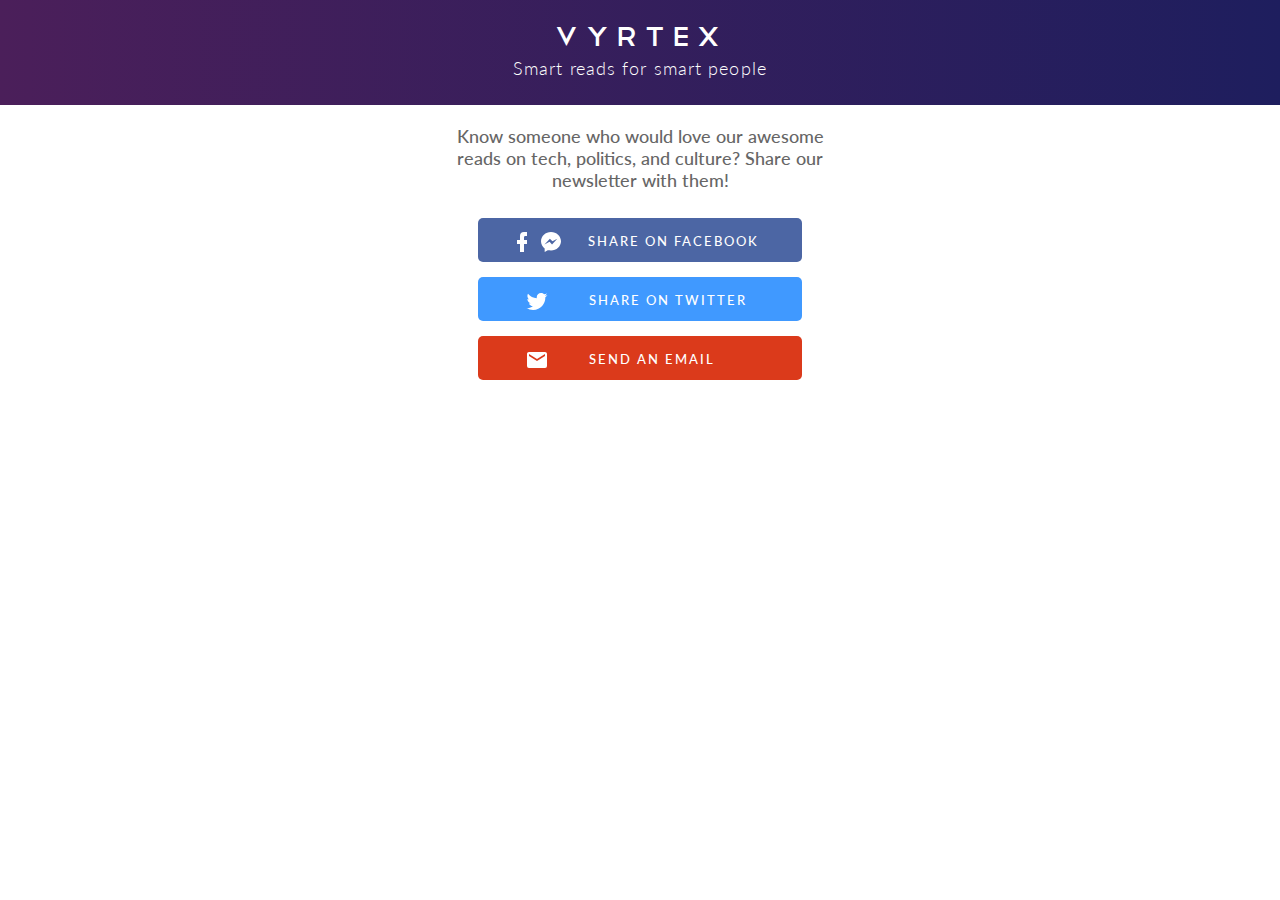
<file: share.html>
<!DOCTYPE html>

<head>
  <meta charset="utf-8">
  <meta name="viewport" content="width=device-width, initial-scale=1.0">
  <meta property="fb:app_id" content="1022971161053055" />
  <meta property="og:type"   content="website" />
  <meta property="og:url" content="http://newsletter.vyrtex.com/share" />
  <meta name="og:title" property="og:title" content="Share the Vyrtex daily email!" />
  <script src="https://ajax.googleapis.com/ajax/libs/jquery/1.12.0/jquery.min.js"></script>
  <link href="css/style.css" rel="stylesheet">
</head>

<body id="share-page">

<script>
$(document).ready(function() {
  var isAndroid = /(android)/i.test(navigator.userAgent);
  var isIphone = /(iPhone)/i.test(navigator.userAgent);
  if (isAndroid) {
    $(".sms-container").append("<a target=\'_blank\' href=\'sms:?body=I think you would like this newsletter that sends daily thought-provoking reads on tech, politics, and culture - http://www.vyrtex.com\'><div class=\'sms-button\'><div class=\"icons-containerB\"><svg style=\"width:24px;height:24px\" viewBox=\"0 0 24 24\"><path fill=\"#FFFFFF\" d=\"M20,2H4A2,2 0 0,0 2,4V22L6,18H20A2,2 0 0,0 22,16V4A2,2 0 0,0 20,2M6,9H18V11H6M14,14H6V12H14M18,8H6V6H18\" /></svg></div><div class=\"share-button-text-B\">Send a Text</div></div></a>");
  }
  if (isIphone) {
    $(".sms-container").append("<a target=\'_blank\' href=\'sms:&body=I think you would like this newsletter that sends daily thought-provoking reads on tech, politics, and culture - http://www.vyrtex.com\'><div class=\'sms-button\'><div class=\"icons-containerB\"><svg style=\"width:24px;height:24px\" viewBox=\"0 0 24 24\"><path fill=\"#FFFFFF\" d=\"M20,2H4A2,2 0 0,0 2,4V22L6,18H20A2,2 0 0,0 22,16V4A2,2 0 0,0 20,2M6,9H18V11H6M14,14H6V12H14M18,8H6V6H18\" /></svg></div><div class=\"share-button-text-B\">Send a Text</div></div></a>");
  }
});

</script>


<!--<div class="fb-share-button" data-href="http://newsletter.vyrtex.com/" data-layout="button"></div>-->
<div class="share-header">
  <div class="logo" style="margin-bottom:10px;">VYRTEX</div>
  Smart reads for smart people
</div>

<div class="share-text">Know someone who would love our awesome reads on tech, politics, and culture? Share our newsletter with them!</div><br>

<div class="fb-container">
<a target="_blank" href="javascript:window.open('https://www.facebook.com/sharer/sharer.php?app_id=1022971161053055&sdk=joey&u=http%3A%2F%2Fwww.vyrtex.com%2F&display=popup&ref=plugin&src=share_button','title','width=500,height=300')">
  <div class="fb-button">
    <div class="icons-containerA">
      <svg style="width:24px;height:24px" viewBox="0 0 24 24">
        <path fill="#FFFFFF" d="M17,2V2H17V6H15C14.31,6 14,6.81 14,7.5V10H14L17,10V14H14V22H10V14H7V10H10V6A4,4 0 0,1 14,2H17Z" />
      </svg>
      <svg style="width:24px;height:24px" viewBox="0 0 24 24">
        <path fill="#FFFFFF" d="M12,2C6.5,2 2,6.14 2,11.25C2,14.13 3.42,16.7 5.65,18.4L5.71,22L9.16,20.12L9.13,20.11C10.04,20.36 11,20.5 12,20.5C17.5,20.5 22,16.36 22,11.25C22,6.14 17.5,2 12,2M13.03,14.41L10.54,11.78L5.5,14.41L10.88,8.78L13.46,11.25L18.31,8.78L13.03,14.41Z" />
      </svg>
    </div>
    <div class="share-button-text">Share on Facebook</div>
  </div>
</a>
</div>

<div class="twitter-container">
<a target="_blank" href="https://twitter.com/intent/tweet?status=Check%20out%20the%20best%20newsletter%20for%20thoughtful%20reads%20on%20tech,%20politics%20and%20culture%20%40teamvyrtex%20http%3A//www.vyrtex.com/">
  <div class="twitter-button">
    <div class="icons-containerB">
      <svg style="width:24px;height:24px" viewBox="0 0 24 24">
        <path fill="#FFFFFF" d="M22.46,6C21.69,6.35 20.86,6.58 20,6.69C20.88,6.16 21.56,5.32 21.88,4.31C21.05,4.81 20.13,5.16 19.16,5.36C18.37,4.5 17.26,4 16,4C13.65,4 11.73,5.92 11.73,8.29C11.73,8.63 11.77,8.96 11.84,9.27C8.28,9.09 5.11,7.38 3,4.79C2.63,5.42 2.42,6.16 2.42,6.94C2.42,8.43 3.17,9.75 4.33,10.5C3.62,10.5 2.96,10.3 2.38,10C2.38,10 2.38,10 2.38,10.03C2.38,12.11 3.86,13.85 5.82,14.24C5.46,14.34 5.08,14.39 4.69,14.39C4.42,14.39 4.15,14.36 3.89,14.31C4.43,16 6,17.26 7.89,17.29C6.43,18.45 4.58,19.13 2.56,19.13C2.22,19.13 1.88,19.11 1.54,19.07C3.44,20.29 5.7,21 8.12,21C16,21 20.33,14.46 20.33,8.79C20.33,8.6 20.33,8.42 20.32,8.23C21.16,7.63 21.88,6.87 22.46,6Z" />
      </svg>
    </div>
    <div class="share-button-text">Share on Twitter</div>
  </div>
</a>
</div>

<div class="email-container">
<a target="_blank" href="mailto:?subject=Awesome newsletter you should susbcribe to&body=Hey, I get this awesome newsletter called Vyrtex that sends daily thought-provoking reads on tech, politcs, and culture. I think you'd like it a lot, check it out - http://www.vyrtex.com/">
  <div class="email-button">
    <div class="icons-containerB">
      <svg style="width:24px;height:24px" viewBox="0 0 24 24">
        <path fill="#FFFFFF" d="M20,8L12,13L4,8V6L12,11L20,6M20,4H4C2.89,4 2,4.89 2,6V18A2,2 0 0,0 4,20H20A2,2 0 0,0 22,18V6C22,4.89 21.1,4 20,4Z" />
      </svg>
    </div>
    <div class="share-button-text">Send an Email</div>
  </div>
</a>
</div>

<div class="sms-container">
</div>








</body>
</file>
<file: css/style.css>
/* ==== Google font ==== */
@import url('https://fonts.googleapis.com/css?family=Lato:100,300,400,700,900,100italic,300italic,400italic,700italic,900italic|Montserrat:700|Merriweather:400italic');
@import url('https://fonts.googleapis.com/css?family=Open+Sans+Condensed:300,300italic,700');
@import url('https://fonts.googleapis.com/css?family=Open+Sans:400,300,600,700,800,400italic,300italic,600italic,700italic,800italic');
@import url('http://fonts.googleapis.com/css?family=Spinnaker');


@font-face {
    font-family: Telegrafico;
    src: url('../fonts/telegrafico.ttf'), format('truetype');
}

body {
    width: 100%;
    height: 100%;
    font-family: 'Lato',sans-serif;
    /*font-family: 'Georgia',serif;*/
	  font-weight: 300;
    color: #666;
    background-color: #fff;
    font-size: 18px;
}

html {
    width: 100%;
    height: 100%;
}

.logo {
  font-family: Telegrafico, Spinnaker, Montserrat, sans-serif;
  color: white;
  font-size: 2em;
  letter-spacing: 6px;
  margin-top: 10px;
}


h1 {
  margin: 0 0 10px;
    /*text-transform: uppercase;
    font-family: Montserrat,sans-serif;
    font-weight: 700;*/
    font-family: 'Open Sans',sans-serif;
    letter-spacing: 1px;
    font-weight: 300;
    font-size: 2.8em;

}


h2,
h3,
h4,
h5,
h6 {
    margin: 0 0 10px;
    /*text-transform: uppercase;
    font-family: Montserrat,sans-serif;
    font-weight: 700;*/
    font-family: 'Open Sans',sans-serif;
    letter-spacing: 1px;
    font-weight: 300;
}

h3, h4, h5 {
  font-weight: 400;
}

h4 {
  margin: 0 0 5px;
}

p {
    margin: 0 0 20px;
    font-size: 16px;
    line-height: 1.6em;
}

p.lead {
	font-weight: 600;
}

a {
    color: #28c3ab;
    -webkit-transition: all .2s ease-in-out;
    -moz-transition: all .2s ease-in-out;
    transition: all .2s ease-in-out;
}

a:hover,
a:focus {
    text-decoration: none;
    color: #176e61;
}

.light {
    font-weight: 400;
}

.navbar {
    margin-bottom: 0;

}

.navbar-brand {
    font-weight: 700;
}
.navbar-brand {
  height: 40px;
  padding: 5px 15px;
  font-size: 18px;
  line-height: 1em;
}

.navbar-brand h1{
	color: #fff;
  font-size: 20px;
  line-height: 40px;
}

.navbar-brand:focus {
    outline: 0;
}

.nav.navbar-nav {
    background-color: rgba(255,255,255,.4);
}

.navbar-custom.top-nav-collapse .nav.navbar-nav {
    background-color: rgba(0,0,0,0);
}


.navbar-custom ul.nav li a {
	font-size: 12px;
	letter-spacing: 1px;
    color: #444;
	text-transform: uppercase;
	font-weight: 700;
}

.navbar-custom.top-nav-collapse ul.nav li a {
	    -webkit-transition: all .2s ease-in-out;
    -moz-transition: all .2s ease-in-out;
    transition: all .2s ease-in-out;
	color: #fff;
}

.navbar-custom ul.nav ul.dropdown-menu {
	  border-radius: 0;
}

.navbar-custom ul.nav ul.dropdown-menu li {
	border-bottom: 1px solid #f5f5f5;

}

.navbar-custom ul.nav ul.dropdown-menu li:last-child{
	border-bottom: none;
}

.navbar-custom ul.nav ul.dropdown-menu li a {
	padding: 10px 20px;
}

.navbar-custom ul.nav ul.dropdown-menu li a:hover {
	background: #fefefe;
}

.navbar-custom.top-nav-collapse ul.nav ul.dropdown-menu li a {
	color: #666;
}

.navbar-custom .nav li a {
    -webkit-transition: background .3s ease-in-out;
    -moz-transition: background .3s ease-in-out;
    transition: background .3s ease-in-out;
}

.navbar-custom .nav li a:hover,
.navbar-custom .nav li a:focus,
.navbar-custom .nav li.active {
    outline: 0;
    background-color: rgba(255,255,255,.2);
}
.navbar-custom .nav li a:hover,
.navbar-custom .nav li a:focus,
.navbar-custom .nav li.active {
    outline: 0;
    background-color: rgba(255,255,255,.2);
}

.navbar-toggle {
    padding: 4px 6px;
    font-size: 14px;
    color: #fff;
}

.navbar-toggle:focus,
.navbar-toggle:active {
    outline: 0;
}


/* loader */
#preloader {
    background: #ffffff;
    bottom: 0;
    height: 100%;
    left: 0;
    position: fixed;
    right: 0;
    top: 0;
    width: 100%;
    z-index: 999;
}


#loaderInner {
    background:#ffffff url(../img/spinner.gif) center center no-repeat;
    height: 60px;
    left: 50%;
    margin: -50px 0 0 -50px;
    position: absolute;
    top: 50%;
    width: 60px;
}

@keyframes boxSpin{
  0%{
    transform: translate(-10px, 0px);
  }
  25%{
    transform: translate(10px, 10px);
  }
  50%{
    transform: translate(10px, -10px);
  }
  75%{
    transform: translate(-10px, -10px);
  }
  100%{
    transform: translate(-10px, 10px);
  }
}


@keyframes shadowSpin{
  0%{
    box-shadow: 10px -10px #39CCCC, -10px 10px #FFDC00;
  }
  25%{
    box-shadow: 10px 10px #39CCCC, -10px -10px #FFDC00;
  }
  50%{
    box-shadow: -10px 10px #39CCCC, 10px -10px #FFDC00;
  }
  75%{
    box-shadow: -10px -10px #39CCCC, 10px 10px #FFDC00;
  }
  100%{
    box-shadow: 10px -10px #39CCCC, -10px 10px #FFDC00;
  }
}

#load {
	z-index: 9999;
  background-color: #FF4136;
  opacity: 0.75;
  width: 10px;
  height: 10px;
  position: absolute;
  top: 50%;
  margin: -5px auto 0 auto;
  left: 0;
  right: 0;
  border-radius: 0px;
  border: 5px solid #FF4136;
  box-shadow: 10px 0px #39CCCC, 10px 0px #01FF70;
  animation: shadowSpin 1s ease-in-out infinite;
}

/* misc */
hr {
  margin-top: 10px;
}

/* margins */
.marginbot-0{margin-bottom:0 !important;}
.marginbot-10{margin-bottom:10px !important;}
.marginbot-20{margin-bottom:20px !important;}
.marginbot-30{margin-bottom:30px !important;}
.marginbot-40{margin-bottom:40px !important;}
.marginbot-50{margin-bottom:50px !important;}

/* ===========================
--- General sections
============================ */

.home-section {
    padding-top: 80px;
    padding-bottom: 80px;
	display:block;
    position:relative;
    z-index:120;
}

.first-home-section {
  width: 100%;
    padding-top: 110px;
    padding-bottom: 50px;
  display:block;
    position:relative;
    z-index:120;

    background: #4b1f5a; /* For browsers that do not support gradients */
      background: -webkit-linear-gradient(left, #4b1f5a , #1e1e5e); /* For Safari 5.1 to 6.0 */
      background: -o-linear-gradient(right, #4b1f5a , #1e1e5e); /* For Opera 11.1 to 12.0 */
      background: -moz-linear-gradient(right, #4b1f5a , #1e1e5e); /* For Firefox 3.6 to 15 */
      background: linear-gradient(to right, #4b1f5a , #1e1e5e); /* Standard syntax */
}

.first-home-section h1 {
  color: white;
}

.first-home-section h3 {
  font-weight: lighter;
  color: white;
}


.section-heading h2 {
	font-size: 40px;
}
.section-heading i {
	margin-bottom: 20px;
}


/* --- section bg var --- */

.bg-white {
	background: #fff;
}

.bg-gray {
	background: #f8f8f8;
}


.bg-dark {
	background: #575757;
}

/* --- section color var --- */

.text-light {
	color: #fff;
}

.text-mediumlight {
  color: #aaa;
}

.purple {
  color: #4b1f5a;
}

.pink {
  color: #E91E63;
  font-weight: 350;
}

.blue {
  color: #03A9F4;
  font-weight: 350;
}

.green {
  color: #4CAF50;
  font-weight: 350;
}


.yellow {
  color: #FFC107;
  font-weight: 350;
}



/* ===========================
--- Intro
============================ */

.theemailform {
  border: none;
  display: inline-block;
  width: 100%;
  height: 50px;
  padding-left: 20px;
}

.thesubmitbutton {
  display:inline-block;
  width: 100%;
  height: 50px;
  border: none;
  position:relative;
  left: -3px;
  margin-top: 10px;
  background-color: #12dae7;
  color: white;
  font-weight: bold;
  letter-spacing: 2px;
  text-transform: uppercase;
}

.submit-container {
  width:100%;
  max-width:300px;
}

.intro {
	width:100%;
	position:relative;
	background: url("https://dl.dropboxusercontent.com/u/3033962/vyrtex/img/bg9.jpg") no-repeat top center;
}

#intro.intro {
	padding:20% 0 0 0;
}

.intro .slogan {
	text-align: center;

}

.intro .page-scroll {
	text-align: center;
}

.brand-heading {
    font-size: 40px;
}

.intro-text {
    font-size: 18px;
}

.intro .slogan h2 {
	color: #FFF;
	text-shadow: none;
	font-size: 40px;
	line-height: 60px;
	font-weight: 300;
	font-family: OpenSans, sans-serif;
	background-color: rgba(100, 100, 100, 20);
	text-decoration: none;
	text-transform: uppercase;
	border-width: 0px;
	border-color: #000;
	border-style: none;
	/*text-shadow: -1px 0 1px #000;*/
}

.intro .slogan h4 {
	color: #fff;
	text-shadow: -1px 1px 1px #000;
}

.main-text {
  font-size: 50px;
  color: white;
  background-color: rgba(0, 0, 0, 0.5);
  font-weight: 300;
  padding-left: 15px;
  padding-right: 15px;
  padding-top: 5px;
  padding-bottom: 5px;
}

.join-beta {
  text-transform: uppercase;;
  background-color: #4b1f5a;
  color: white;
  padding-left: 50px;
  padding-right: 50px;
  padding-top: 10px;
  padding-bottom: 10px;
  margin-top: 50px;
  font-size: 14px;
  box-shadow: 0 8px 17px 0 rgba(0, 0, 0, 0.2);
  font-weight: 400;
  letter-spacing: 2px;
}

.join-beta:hover {
  color: white;
  text-transform: uppercase;
  background-color: #6f3e80;
}

.signup-box {
  background-color: #efeded;
  padding: 25px;
}

/* ===========================
--- About
============================ */

#dilipandtaylor {
  width: 100%;
}

#team-pic {
  max-height: 400px;
}

#testimonial-container {
  margin-top: 15px;
  margin-bottom: 15px;
  height: 500px;
}

.event-info h4 {
  color: black;
  font-weight: bold;
  letter-spacing: 0.5px;
}

.boxed-grey {
	background: #f9f9f9;
	padding: 20px;
}

.testimonial {
  background: #ffffff;
  padding: 0px;
}

.article-image {
  height: 260px;
  width: 100%;
}

.event-type {
  color: white;
  font-weight: 500;
  font-size: .7em;
  padding-top: 2px;
  padding-bottom: 2px;
  text-transform: uppercase;
  background-color: #d1cfcf;
  letter-spacing: 1px;
}

.publisher{
  font-weight: 400;
  color: #d1cfcf;
  margin-top: 5px;
  margin-bottom: 10px;
}

.tag {
  padding-top: 3px;
  padding-bottom: 3px;
  padding-left: 10px;
  padding-right: 10px;
  margin-right: 20px;
  font-size: .7em;
  text-transform: uppercase;
  color: white;
  font-weight: 500;
}

.tech {
  background-color: #6cc7e5;
}

.business {
  background-color: #03A9F4;
}

.politics {
  background-color: #8f1515;
}

.social-justice {
  background-color: #b6734b;
}

.culture {
  background-color: #9c79d0;
}

.curiosities {
  background-color: #f0bc3e;
}

.politics {
  background-color: #6e0d0d;
}

.personal-essay {
  background-color: #fbb0b0;
}

.sports {
  background-color: #8dcf5d;
}


.affiliate-logos img {
  height: 175px;
  width: 175px;
  margin-bottom: 30px;

}

.event-info {
  padding: 10px;
  font-size: .8em;
  text-align: left;
  min-height: 177px;
}


blockquote p {
  font-size: .8em;
  text-align: left;
}

blockquote footer{
  background: #f9f9f9;
  padding: 0px;
  text-align: left;
}

.team h5 {
	margin-bottom: 10px;
}

.team p.subtitle {
	margin-bottom: 10px;
}

.avatar {
	margin-bottom: 10px;
}

.person-circle {
  width: 150px;
  margin-left: auto;
  margin-right: auto;
}

.team-social {
	margin-left: 0;
	padding-left: 0;

}

.team-social {
	text-align: center;
}

.team-social li{
    display: inline-block;
	margin:0 !important;
	padding:0;
}


.team-social a{
	margin:0;
	padding:0;
    display: block;
	width: 40px;
    height: 40px;
    line-height: 40px;
    text-align: center;
    background: #3bbec0;
	color: #fff;
    -webkit-transition: background .3s ease-in-out;
    transition: background .3s ease-in-out;
}
.team-social a i{
	text-align: center;
	margin:0;
	padding:0;
}
.team-social .social-facebook a{background: #3873ae;}
.team-social .social-twitter a{background: #62c6f8;}
.team-social .social-mail a{background: #d34937;}
.team-social .social-deviantart a{background: #8da356;}
.team-social .social-google a{background: #000;}
.team-social .social-vimeo a{background: #51a6d3;}
.team-social .social-medium a{background: #000;}
.team-social .social-facebook a:hover{background: #4893ce;}
.team-social .social-twitter a:hover{background: #82e6ff;}
.team-social .social-mail a:hover{background: #ea9185;}
.team-social .social-deviantart a:hover{background: #adc376;}
.team-social .social-google a:hover{background: #333;}
.team-social .social-vimeo a:hover{background: #71c6f3;}
.team-social .social-medium a:hover{background: #333;}


/* ===========================
--- Services
============================ */

.service-icon {
	margin-bottom: 20px;
}



/* ===========================
--- Contact
============================ */

form#contact-form .form-group label {
	text-align: left !important;
	display: block;
	text-transform: uppercase;
	letter-spacing: 1px;
	font-size: 12px;
}
form#contact-form input,form#contact-form select,form#contact-form textarea {
	border-radius: 0;
	border: 1px solid #eee;
  -webkit-box-shadow: none;
          box-shadow:  none;
}

form#contact-form input:focus,form#contact-form select:focus,form#contact-form textarea:focus {
  -webkit-box-shadow: 0 1px 2px rgba(0, 0, 0, .05);
          box-shadow: 0 1px 2px rgba(0, 0, 0, .05);
}
.input-group-addon {
  background-color: #fefefe;
  border: 1px solid #eee;
  border-radius: 0;
}

.widget-contact {
	text-align: left;
}


.company-social {
	margin-left: 0;
	padding-left: 0;
	margin-top: 10px;
}

.company-social li{
    display: inline-block;
	 margin:0 !important;
	padding:0;
}



.company-social a{
	margin-left: 15 px;
  margin-right: 15px;
	padding-top:15px;
    display: inline-block;
	  width: 60px;
    height: 60px;
    line-height: 40px;
    text-align: center;
    vertical-align: center;
    background: #3bbec0;
	color: #fff;
    -webkit-transition: background .3s ease-in-out;
    transition: background .3s ease-in-out;
}
.company-social a i{
	text-align: center;
	margin:0;
	padding:0;
}
.company-social .social-facebook a{background: #3873ae;}
.company-social .social-twitter a{background: #62c6f8;}
.company-social .social-mail a{background: #d34937;}
.company-social .social-deviantart a{background: #8da356;}
.company-social .social-medium a{background: #000; color:white;}
.company-social .social-facebook a:hover{background: #4893ce;}
.company-social .social-twitter a:hover{background: #82e6ff;}
.company-social .social-mail a:hover{background: #e06f60;}
.company-social .social-deviantart a:hover{background: #adc376;}
.company-social .social-medium a:hover{background: #333;}

.col-centered{
    float: none;
    margin: auto;
}

/* ===========================
--- Footer
============================ */

footer {
	text-align: center;
	padding: 50px 0 ;

}

footer p {
	color: #f8f8f8;
  font-size: .8em;
}

.footer-nav-item {
  font-size: .7em;
  text-transform: uppercase;
  font-weight: 700;
  color: white;
  margin-right: 20px;
  display: inline-block;
}

.footer-nav-item a {
  color: white;
}

/* ==========================
Parallax
============================= */

#parallax1{
	background-image: url(../img/parallax/1.jpg);
}

#parallax1:after {
	background-image: url([data-uri]);
	content: "";
	position: absolute;
	bottom: 0;
	left: 0;
	right: 0;
	top: 0;
	opacity: 0.7;
	z-index: -1;
}


#parallax2{
	background-image: url(../img/parallax/2.jpg);

}

#parallax2:after  {
	background-image: url([data-uri]);
	content: "";
	position: absolute;
	bottom: 0;
	left: 0;
	right: 0;
	top: 0;
	opacity: 0.7;
	z-index: -1;
}


/* ===========================
--- Elements
============================ */

.btn {
	border-radius: 0;
    text-transform: uppercase;
    font-family: Montserrat,sans-serif;
    font-weight: 400;
    -webkit-transition: all .3s ease-in-out;
    -moz-transition: all .3s ease-in-out;
    transition: all .3s ease-in-out;
}


.btn-circle {
    width: 70px;
    height: 70px;
    margin-top: 15px;
    padding: 7px 16px;
    border: 2px solid #fff;
    border-radius: 50%;
    font-size: 40px;
    color: #fff;
    background: 0 0;
    -webkit-transition: background .3s ease-in-out;
    -moz-transition: background .3s ease-in-out;
    transition: background .3s ease-in-out;
}

.btn-circle.btn-dark {
    border: 2px solid #666;
    color: #666;
}


.btn-circle:hover,
.btn-circle:focus {
    outline: 0;
    color: #fff;
    background: rgba(255,255,255,.1);
}

.btn-circle.btn-dark :hover,
.btn-circle.btn-dark :focus {
    outline: 0;
    color: #999;
    background: #fff;
}

.btn-circle.btn-dark :hover i,
.btn-circle.btn-dark :focus i{
    color: #999;
}

.page-scroll .btn-circle i.animated {
    -webkit-transition-property: -webkit-transform;
    -webkit-transition-duration: 1s;
    -moz-transition-property: -moz-transform;
    -moz-transition-duration: 1s;
}

.page-scroll .btn-circle:hover i.animated {
    -webkit-animation-name: pulse;
    -moz-animation-name: pulse;
    -webkit-animation-duration: 1.5s;
    -moz-animation-duration: 1.5s;
    -webkit-animation-iteration-count: infinite;
    -moz-animation-iteration-count: infinite;
    -webkit-animation-timing-function: linear;
    -moz-animation-timing-function: linear;
}

@-webkit-keyframes pulse {
    0 {
        -webkit-transform: scale(1);
        transform: scale(1);
    }

    50% {
        -webkit-transform: scale(1.2);
        transform: scale(1.2);
    }

    100% {
        -webkit-transform: scale(1);
        transform: scale(1);
    }
}

@-moz-keyframes pulse {
    0 {
        -moz-transform: scale(1);
        transform: scale(1);
    }

    50% {
        -moz-transform: scale(1.2);
        transform: scale(1.2);
    }

    100% {
        -moz-transform: scale(1);
        transform: scale(1);
    }
}


#text {
    color: #fff;
    background: #ffcc00;
}

#map {
	height: 500px;
}


.btn-skin:hover,
.btn-skin:focus,
.btn-skin:active,
.btn-skin.active {
  color: #fff;
  background-color: #666;
  border-color: #666;
}


.btn-default:hover,
.btn-default:focus {
    border: 1px solid #28c3ab;
    outline: 0;
    color: #000;
    background-color: #28c3ab;
}

.btn-huge {
    padding: 25px;
    font-size: 26px;
}

.banner-social-buttons {
    margin-top: 0;
}


/* Media queries */

@media(min-width:767px) {

    .navbar {
        padding: 20px 0;
        border-bottom: 0;
        letter-spacing: 1px;
        background: 0 0;
        -webkit-transition: background .5s ease-in-out,padding .5s ease-in-out;
        -moz-transition: background .5s ease-in-out,padding .5s ease-in-out;
        transition: background .5s ease-in-out,padding .5s ease-in-out;
    }

    .top-nav-collapse {
        padding: 0;
        background-color: #000;
    }

    .navbar-custom.top-nav-collapse {
        /*border-bottom: 1px solid rgba(255,255,255,.3);*/
    }

    .intro {
        height: 100%;
        padding: 0;
    }

    .brand-heading {
        font-size: 100px;
    }


    .intro-text {
        font-size: 25px;
    }


}
@media (max-width:768px) {

	.team.boxed-grey {
		margin-bottom: 30px;
	}

	.boxed-grey {
		margin-bottom: 30px;
	}


}

@media (max-width:480px) {

	.navbar-custom .nav.navbar-nav {
    background-color: rgba(255,255,255,.4);
	}

	.navbar.navbar-custom.navbar-fixed-top {
		margin-bottom: 30px;
	}

	.tp-banner-container {
		padding-top:40px;
	}

	.page-scroll a.btn-circle {
		width: 40px;
		height: 40px;
		margin-top: 10px;
		padding: 7px 0;
		border: 2px solid #fff;
		border-radius: 50%;
		font-size: 20px;
	}

}


.dimmed {
  position: relative;
}

.dimmed:after {
  content: " ";
  z-index: 10;
  display: block;
  position: absolute;
  height: 100%;
  top: 0;
  left: 0;
  right: 0;
  background: rgba(0, 0, 0, 0.85);
}

/* SHARE PAGE */

#share-page {
  margin: 0;
  text-align: center;
}
.share-text {
  font-weight:500;
  max-width:400px;
  display: block;
  margin-left: auto;
  margin-right: auto;
  padding-left:15px;
  padding-right: 15px;
  padding-top: 10px;
  padding-bottom: 5px;
}

.share-header {
  height: 80px;
  background: #4b1f5a; /* For browsers that do not support gradients */
		background: -webkit-linear-gradient(left, #4b1f5a , #1e1e5e); /* For Safari 5.1 to 6.0 */
		background: -o-linear-gradient(right, #4b1f5a , #1e1e5e); /* For Opera 11.1 to 12.0 */
		background: -moz-linear-gradient(right, #4b1f5a , #1e1e5e); /* For Firefox 3.6 to 15 */
		background: linear-gradient(to right, #4b1f5a , #1e1e5e); /* Standard syntax */
  text-align: center;
  color: white;
  padding: 10px;
  margin-bottom: 10px;
  letter-spacing: 1.1px;
  padding-bottom: 15px;
}


.fb-container {
  text-align: left;
  margin-bottom: 15px;
  font-size: .7em;
}

.fb-container a {
  text-decoration: none;
}

.fb-button {
  padding: 12px;
  max-width: 300px;
  background-color: #4c66a4;
  color: white;
  border-radius: 5px;
  text-transform: uppercase;
  letter-spacing: 2px;
  font-weight: 500;
  display: block;
  margin-left: auto;
  margin-right: auto;
  height: 20px;
}


.twitter-container {
  text-align: left;
  margin-bottom: 15px;
  font-size: .7em;
}

.twitter-container a {
  text-decoration: none;
}

.twitter-button {
  padding: 12px;
  max-width: 300px;
  background-color: #4099FF;
  color: white;
  border-radius: 5px;
  text-transform: uppercase;
  letter-spacing: 2px;
  font-weight: 500;
  display: block;
  margin-left: auto;
  margin-right: auto;
  height: 20px;
}

.email-container {
  text-align: left;
  margin-bottom: 15px;
  font-size: .7em;
}

.email-container a {
  text-decoration: none;
}

.email-button {
  padding: 12px;
  max-width: 300px;
  background-color: #db3a1b;
  color: white;
  border-radius: 5px;
  text-transform: uppercase;
  letter-spacing: 2px;
  font-weight: 500;
  display: block;
  margin-left: auto;
  margin-right: auto;
  height: 20px;
}

.sms-container {
  text-align: left;
  margin-bottom: 15px;
  font-size: .7em;
}

.sms-container a {
  text-decoration: none;
}

.sms-button {
  padding: 12px;
  max-width: 300px;
  background-color: #43d854;
  color: white;
  border-radius: 5px;
  text-transform: uppercase;
  letter-spacing: 2px;
  font-weight: 500;
  display: block;
  margin-left: auto;
  margin-right: auto;
  height: 20px;
}

.icons-containerA {
  display: inline-block;
  padding-left: 20px;
  padding-right: 0px;
  max-width: 100px;
}

.icons-containerB {
  display: inline-block;
  padding-left: 35px;
  padding-right: 15px;
  max-width: 100px;
}

.share-button-text {
  margin-left: 20px;
  position: relative;
  top: -8px;
  display: inline-block;
  text-align: left;
}

.share-button-text-B {
  margin-left: 25px;
  position: relative;
  top: -8px;
  display: inline-block;
  text-align: left;
}
</file>
